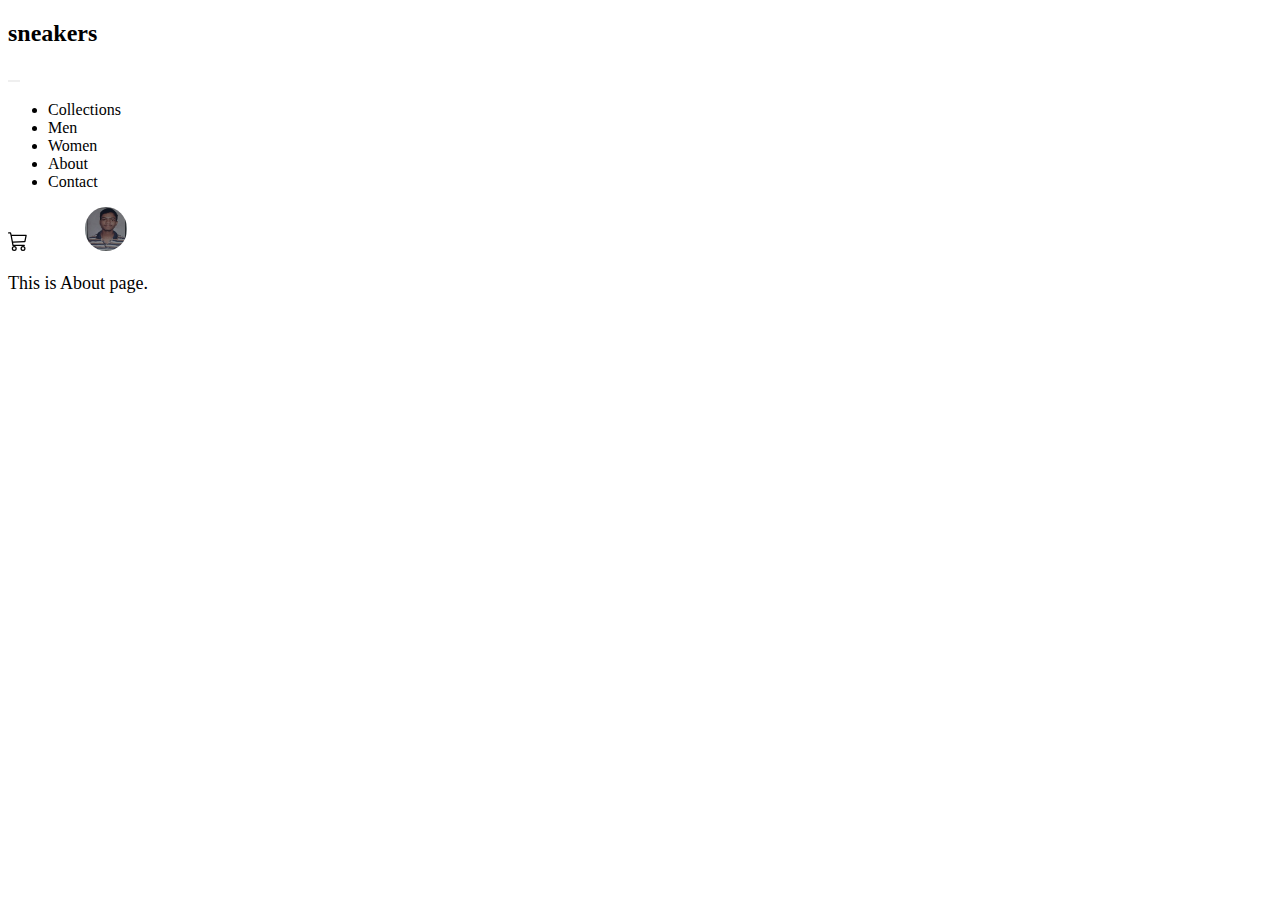
<file: about.html>
<!DOCTYPE html>
<html lang="en">

<head>
    <meta charset="UTF-8">
    <meta http-equiv="X-UA-Compatible" content="IE=edge">
    <meta name="viewport" content="width=device-width, initial-scale=1.0">

    <link rel="icon" href="fav.jpeg" />
    <link href="https://cdn.jsdelivr.net/npm/bootstrap@5.1.3/dist/css/bootstrap.min.css" rel="stylesheet"
        integrity="sha384-1BmE4kWBq78iYhFldvKuhfTAU6auU8tT94WrHftjDbrCEXSU1oBoqyl2QvZ6jIW3" crossorigin="anonymous">
    <script type="text/javascript" src="C:\Users\hp\Desktop\project\index.js"></script>
    <script type="text/javascript" src="C:\Users\hp\Desktop\project\product.js"></script>

    <link rel="stylesheet" href="style.css">
    <title>sneakers | premium shoe brand</title>

</head>

<body>
    <nav class="navbar navbar-expand-lg navbar-light bg-light">
        <div class="container-fluid">
            <a class="navbar-brand" href="#">
                <h2>sneakers</h2>
            </a>
            <button class="navbar-toggler" type="button" data-bs-toggle="collapse"
                data-bs-target="#navbarSupportedContent" aria-controls="navbarSupportedContent" aria-expanded="false"
                aria-label="Toggle navigation">
                <span class="navbar-toggler-icon"></span>
            </button>
            <div class="collapse navbar-collapse" id="navbarSupportedContent">
                <ul class="navbar-nav me-auto mb-2 mb-lg-0">

                    <li class="nav-item">
                        <a class="nav-link" href="./collections.html">Collections</a>
                    </li>
                    <li class="nav-item">
                        <a class="nav-link" href="./men.html">Men</a>
                    </li>
                    <li class="nav-item">
                        <a class="nav-link" href="./women.html">Women</a>
                    </li>
                    <li class="nav-item">
                        <a class="nav-link" href="./about.html">About</a>
                    </li>
                    <li class="nav-item">
                        <a class="nav-link" href="./contact.html">Contact</a>
                    </li>


                </ul>


                <!-- <form class="d-flex">
              <input class="form-control me-2" type="search" placeholder="Search" aria-label="Search">
              <button class="btn btn-outline-success" type="submit">Search</button>
            </form> -->

                <a href="./cart.html" onClick="cart1();">
                    <svg xmlns="http://www.w3.org/2000/svg" width="20" height="20" fill="currentColor"
                        class="bi bi-cart3" viewBox="0 0 16 16">
                        <path
                            d="M0 1.5A.5.5 0 0 1 .5 1H2a.5.5 0 0 1 .485.379L2.89 3H14.5a.5.5 0 0 1 .49.598l-1 5a.5.5 0 0 1-.465.401l-9.397.472L4.415 11H13a.5.5 0 0 1 0 1H4a.5.5 0 0 1-.491-.408L2.01 3.607 1.61 2H.5a.5.5 0 0 1-.5-.5zM3.102 4l.84 4.479 9.144-.459L13.89 4H3.102zM5 12a2 2 0 1 0 0 4 2 2 0 0 0 0-4zm7 0a2 2 0 1 0 0 4 2 2 0 0 0 0-4zm-7 1a1 1 0 1 1 0 2 1 1 0 0 1 0-2zm7 0a1 1 0 1 1 0 2 1 1 0 0 1 0-2z" />
                    </svg>

                </a>

                <a href="./user_data.html" onClick="user_data1();"> <img src="photo.jpg" alt="" class="user_data"></a>





            </div>
        </div>
    </nav>

   <p>This is About page.</p>

    <footer></footer>

    </div>
</body>


<script src="https://cdn.jsdelivr.net/npm/bootstrap@5.1.3/dist/js/bootstrap.bundle.min.js"
    integrity="sha384-ka7Sk0Gln4gmtz2MlQnikT1wXgYsOg+OMhuP+IlRH9sENBO0LRn5q+8nbTov4+1p"
    crossorigin="anonymous"></script>

</html>
</file>
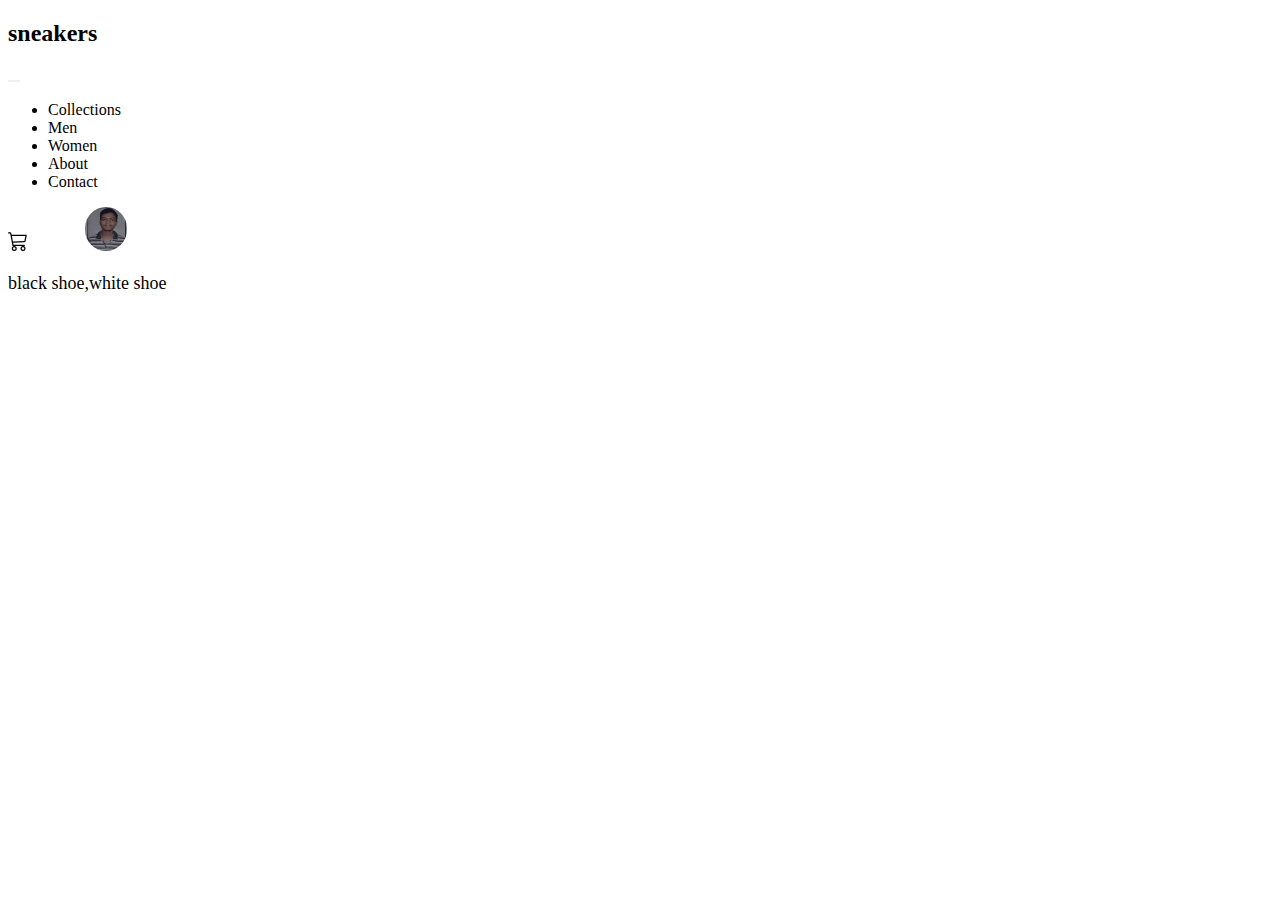
<file: cart.html>
<!DOCTYPE html>
<html lang="en">

<head>
    <meta charset="UTF-8">
    <meta http-equiv="X-UA-Compatible" content="IE=edge">
    <meta name="viewport" content="width=device-width, initial-scale=1.0">

    <link rel="icon" href="fav.jpeg" />
    <link href="https://cdn.jsdelivr.net/npm/bootstrap@5.1.3/dist/css/bootstrap.min.css" rel="stylesheet"
        integrity="sha384-1BmE4kWBq78iYhFldvKuhfTAU6auU8tT94WrHftjDbrCEXSU1oBoqyl2QvZ6jIW3" crossorigin="anonymous">
    <script type="text/javascript" src="C:\Users\hp\Desktop\project\index.js"></script>
    <script type="text/javascript" src="C:\Users\hp\Desktop\project\product.js"></script>

    <link rel="stylesheet" href="style.css">
    <title>sneakers | premium shoe brand</title>

</head>

<body>
    <nav class="navbar navbar-expand-lg navbar-light bg-light">
        <div class="container-fluid">
            <a class="navbar-brand" href="#">
                <h2>sneakers</h2>
            </a>
            <button class="navbar-toggler" type="button" data-bs-toggle="collapse"
                data-bs-target="#navbarSupportedContent" aria-controls="navbarSupportedContent" aria-expanded="false"
                aria-label="Toggle navigation">
                <span class="navbar-toggler-icon"></span>
            </button>
            <div class="collapse navbar-collapse" id="navbarSupportedContent">
                <ul class="navbar-nav me-auto mb-2 mb-lg-0">

                    <li class="nav-item">
                        <a class="nav-link" href="./collections.html">Collections</a>
                    </li>
                    <li class="nav-item">
                        <a class="nav-link" href="./men.html">Men</a>
                    </li>
                    <li class="nav-item">
                        <a class="nav-link" href="./women.html">Women</a>
                    </li>
                    <li class="nav-item">
                        <a class="nav-link" href="./about.html">About</a>
                    </li>
                    <li class="nav-item">
                        <a class="nav-link" href="./contact.html">Contact</a>
                    </li>


                </ul>


                <!-- <form class="d-flex">
              <input class="form-control me-2" type="search" placeholder="Search" aria-label="Search">
              <button class="btn btn-outline-success" type="submit">Search</button>
            </form> -->

                <a href="./cart.html" onClick="cart1();">
                    <svg xmlns="http://www.w3.org/2000/svg" width="20" height="20" fill="currentColor"
                        class="bi bi-cart3" viewBox="0 0 16 16">
                        <path
                            d="M0 1.5A.5.5 0 0 1 .5 1H2a.5.5 0 0 1 .485.379L2.89 3H14.5a.5.5 0 0 1 .49.598l-1 5a.5.5 0 0 1-.465.401l-9.397.472L4.415 11H13a.5.5 0 0 1 0 1H4a.5.5 0 0 1-.491-.408L2.01 3.607 1.61 2H.5a.5.5 0 0 1-.5-.5zM3.102 4l.84 4.479 9.144-.459L13.89 4H3.102zM5 12a2 2 0 1 0 0 4 2 2 0 0 0 0-4zm7 0a2 2 0 1 0 0 4 2 2 0 0 0 0-4zm-7 1a1 1 0 1 1 0 2 1 1 0 0 1 0-2zm7 0a1 1 0 1 1 0 2 1 1 0 0 1 0-2z" />
                    </svg>

                </a>

                <a href="./user_data.html" onClick="user_data1();"> <img src="photo.jpg" alt="" class="user_data"></a>





            </div>
        </div>
    </nav>

    <div class="products_in_cart">
        <p id="products_in_cart">

        </p>
    </div>

    <footer></footer>

    </div>
</body>

<script>

    let incart = [
        "black shoe",
        "white shoe"
    ];
    document.getElementById("products_in_cart").innerHTML = incart;
</script>

<script src="https://cdn.jsdelivr.net/npm/bootstrap@5.1.3/dist/js/bootstrap.bundle.min.js"
    integrity="sha384-ka7Sk0Gln4gmtz2MlQnikT1wXgYsOg+OMhuP+IlRH9sENBO0LRn5q+8nbTov4+1p"
    crossorigin="anonymous"></script>

</html>
</file>
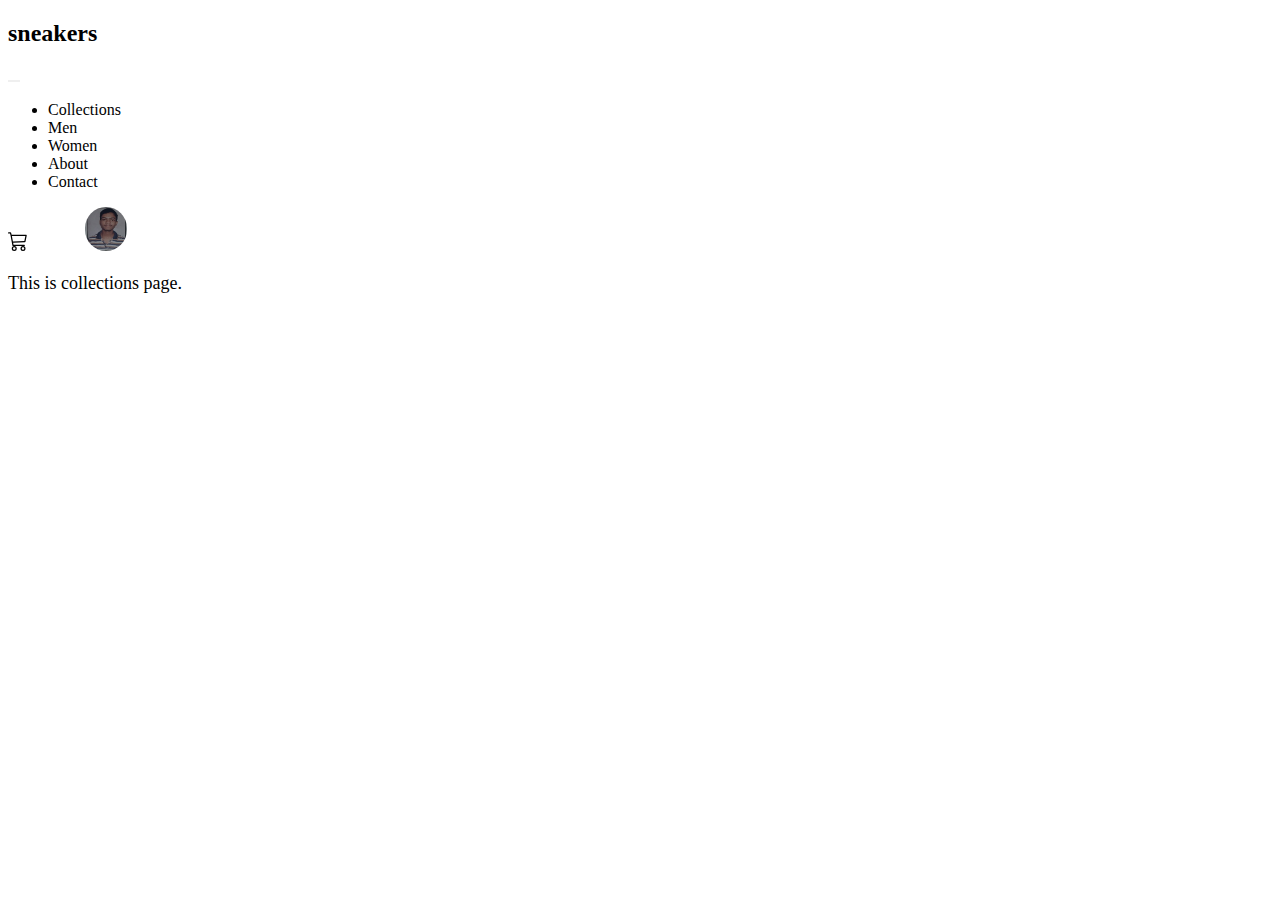
<file: collections.html>
<!DOCTYPE html>
<html lang="en">

<head>
    <meta charset="UTF-8">
    <meta http-equiv="X-UA-Compatible" content="IE=edge">
    <meta name="viewport" content="width=device-width, initial-scale=1.0">

    <link rel="icon" href="fav.jpeg" />
    <link href="https://cdn.jsdelivr.net/npm/bootstrap@5.1.3/dist/css/bootstrap.min.css" rel="stylesheet"
        integrity="sha384-1BmE4kWBq78iYhFldvKuhfTAU6auU8tT94WrHftjDbrCEXSU1oBoqyl2QvZ6jIW3" crossorigin="anonymous">
    <script type="text/javascript" src="C:\Users\hp\Desktop\project\index.js"></script>
    <script type="text/javascript" src="C:\Users\hp\Desktop\project\product.js"></script>

    <link rel="stylesheet" href="style.css">
    <title>sneakers | premium shoe brand</title>

</head>

<body>
    <nav class="navbar navbar-expand-lg navbar-light bg-light">
        <div class="container-fluid">
            <a class="navbar-brand" href="#">
                <h2>sneakers</h2>
            </a>
            <button class="navbar-toggler" type="button" data-bs-toggle="collapse"
                data-bs-target="#navbarSupportedContent" aria-controls="navbarSupportedContent" aria-expanded="false"
                aria-label="Toggle navigation">
                <span class="navbar-toggler-icon"></span>
            </button>
            <div class="collapse navbar-collapse" id="navbarSupportedContent">
                <ul class="navbar-nav me-auto mb-2 mb-lg-0">

                    <li class="nav-item">
                        <a class="nav-link" href="./collections.html">Collections</a>
                    </li>
                    <li class="nav-item">
                        <a class="nav-link" href="./men.html">Men</a>
                    </li>
                    <li class="nav-item">
                        <a class="nav-link" href="./women.html">Women</a>
                    </li>
                    <li class="nav-item">
                        <a class="nav-link" href="./about.html">About</a>
                    </li>
                    <li class="nav-item">
                        <a class="nav-link" href="./contact.html">Contact</a>
                    </li>


                </ul>


                <!-- <form class="d-flex">
              <input class="form-control me-2" type="search" placeholder="Search" aria-label="Search">
              <button class="btn btn-outline-success" type="submit">Search</button>
            </form> -->

                <a href="./cart.html" onClick="cart1();">
                    <svg xmlns="http://www.w3.org/2000/svg" width="20" height="20" fill="currentColor"
                        class="bi bi-cart3" viewBox="0 0 16 16">
                        <path
                            d="M0 1.5A.5.5 0 0 1 .5 1H2a.5.5 0 0 1 .485.379L2.89 3H14.5a.5.5 0 0 1 .49.598l-1 5a.5.5 0 0 1-.465.401l-9.397.472L4.415 11H13a.5.5 0 0 1 0 1H4a.5.5 0 0 1-.491-.408L2.01 3.607 1.61 2H.5a.5.5 0 0 1-.5-.5zM3.102 4l.84 4.479 9.144-.459L13.89 4H3.102zM5 12a2 2 0 1 0 0 4 2 2 0 0 0 0-4zm7 0a2 2 0 1 0 0 4 2 2 0 0 0 0-4zm-7 1a1 1 0 1 1 0 2 1 1 0 0 1 0-2zm7 0a1 1 0 1 1 0 2 1 1 0 0 1 0-2z" />
                    </svg>

                </a>

                <a href="./user_data.html" onClick="user_data1();"> <img src="photo.jpg" alt="" class="user_data"></a>





            </div>
        </div>
    </nav>

   <p>This is collections page.</p>

    <footer></footer>

    </div>
</body>


<script src="https://cdn.jsdelivr.net/npm/bootstrap@5.1.3/dist/js/bootstrap.bundle.min.js"
    integrity="sha384-ka7Sk0Gln4gmtz2MlQnikT1wXgYsOg+OMhuP+IlRH9sENBO0LRn5q+8nbTov4+1p"
    crossorigin="anonymous"></script>

</html>
</file>
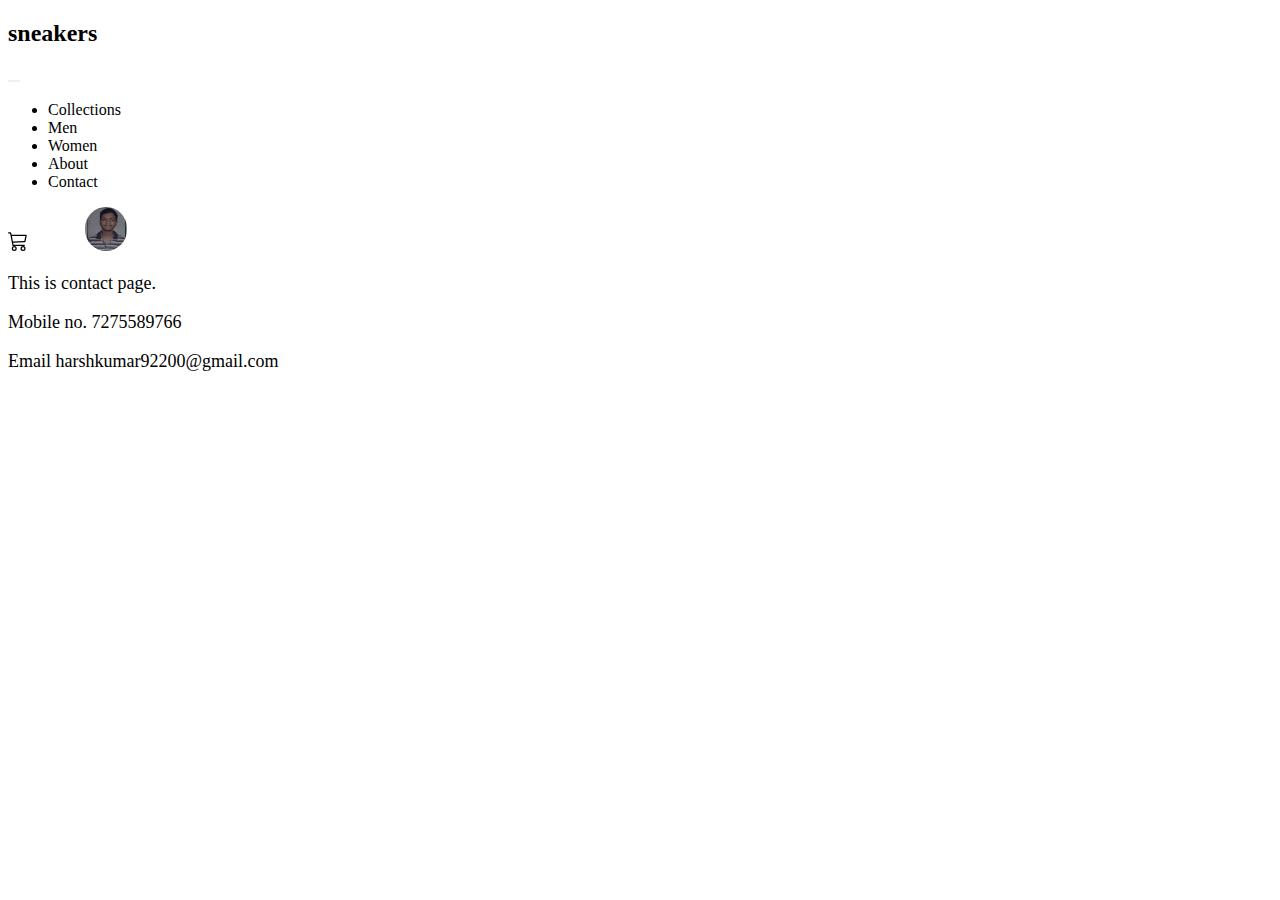
<file: contact.html>
<!DOCTYPE html>
<html lang="en">

<head>
    <meta charset="UTF-8">
    <meta http-equiv="X-UA-Compatible" content="IE=edge">
    <meta name="viewport" content="width=device-width, initial-scale=1.0">

    <link rel="icon" href="fav.jpeg" />
    <link href="https://cdn.jsdelivr.net/npm/bootstrap@5.1.3/dist/css/bootstrap.min.css" rel="stylesheet"
        integrity="sha384-1BmE4kWBq78iYhFldvKuhfTAU6auU8tT94WrHftjDbrCEXSU1oBoqyl2QvZ6jIW3" crossorigin="anonymous">
    <script type="text/javascript" src="C:\Users\hp\Desktop\project\index.js"></script>
    <script type="text/javascript" src="C:\Users\hp\Desktop\project\product.js"></script>

    <link rel="stylesheet" href="style.css">
    <title>sneakers | premium shoe brand</title>

</head>

<body>
    <nav class="navbar navbar-expand-lg navbar-light bg-light">
        <div class="container-fluid">
            <a class="navbar-brand" href="#">
                <h2>sneakers</h2>
            </a>
            <button class="navbar-toggler" type="button" data-bs-toggle="collapse"
                data-bs-target="#navbarSupportedContent" aria-controls="navbarSupportedContent" aria-expanded="false"
                aria-label="Toggle navigation">
                <span class="navbar-toggler-icon"></span>
            </button>
            <div class="collapse navbar-collapse" id="navbarSupportedContent">
                <ul class="navbar-nav me-auto mb-2 mb-lg-0">

                    <li class="nav-item">
                        <a class="nav-link" href="./collections.html">Collections</a>
                    </li>
                    <li class="nav-item">
                        <a class="nav-link" href="./men.html">Men</a>
                    </li>
                    <li class="nav-item">
                        <a class="nav-link" href="./women.html">Women</a>
                    </li>
                    <li class="nav-item">
                        <a class="nav-link" href="./about.html">About</a>
                    </li>
                    <li class="nav-item">
                        <a class="nav-link" href="./contact.html">Contact</a>
                    </li>


                </ul>


                <!-- <form class="d-flex">
              <input class="form-control me-2" type="search" placeholder="Search" aria-label="Search">
              <button class="btn btn-outline-success" type="submit">Search</button>
            </form> -->

                <a href="./cart.html" onClick="cart1();">
                    <svg xmlns="http://www.w3.org/2000/svg" width="20" height="20" fill="currentColor"
                        class="bi bi-cart3" viewBox="0 0 16 16">
                        <path
                            d="M0 1.5A.5.5 0 0 1 .5 1H2a.5.5 0 0 1 .485.379L2.89 3H14.5a.5.5 0 0 1 .49.598l-1 5a.5.5 0 0 1-.465.401l-9.397.472L4.415 11H13a.5.5 0 0 1 0 1H4a.5.5 0 0 1-.491-.408L2.01 3.607 1.61 2H.5a.5.5 0 0 1-.5-.5zM3.102 4l.84 4.479 9.144-.459L13.89 4H3.102zM5 12a2 2 0 1 0 0 4 2 2 0 0 0 0-4zm7 0a2 2 0 1 0 0 4 2 2 0 0 0 0-4zm-7 1a1 1 0 1 1 0 2 1 1 0 0 1 0-2zm7 0a1 1 0 1 1 0 2 1 1 0 0 1 0-2z" />
                    </svg>

                </a>

                <a href="./user_data.html" onClick="user_data1();"> <img src="photo.jpg" alt="" class="user_data"></a>





            </div>
        </div>
    </nav>

   <p>This is contact page.</p>
   <p>Mobile no. 7275589766</p>
   <p>Email harshkumar92200@gmail.com</p>


    <footer></footer>

    </div>
</body>


<script src="https://cdn.jsdelivr.net/npm/bootstrap@5.1.3/dist/js/bootstrap.bundle.min.js"
    integrity="sha384-ka7Sk0Gln4gmtz2MlQnikT1wXgYsOg+OMhuP+IlRH9sENBO0LRn5q+8nbTov4+1p"
    crossorigin="anonymous"></script>

</html>
</file>
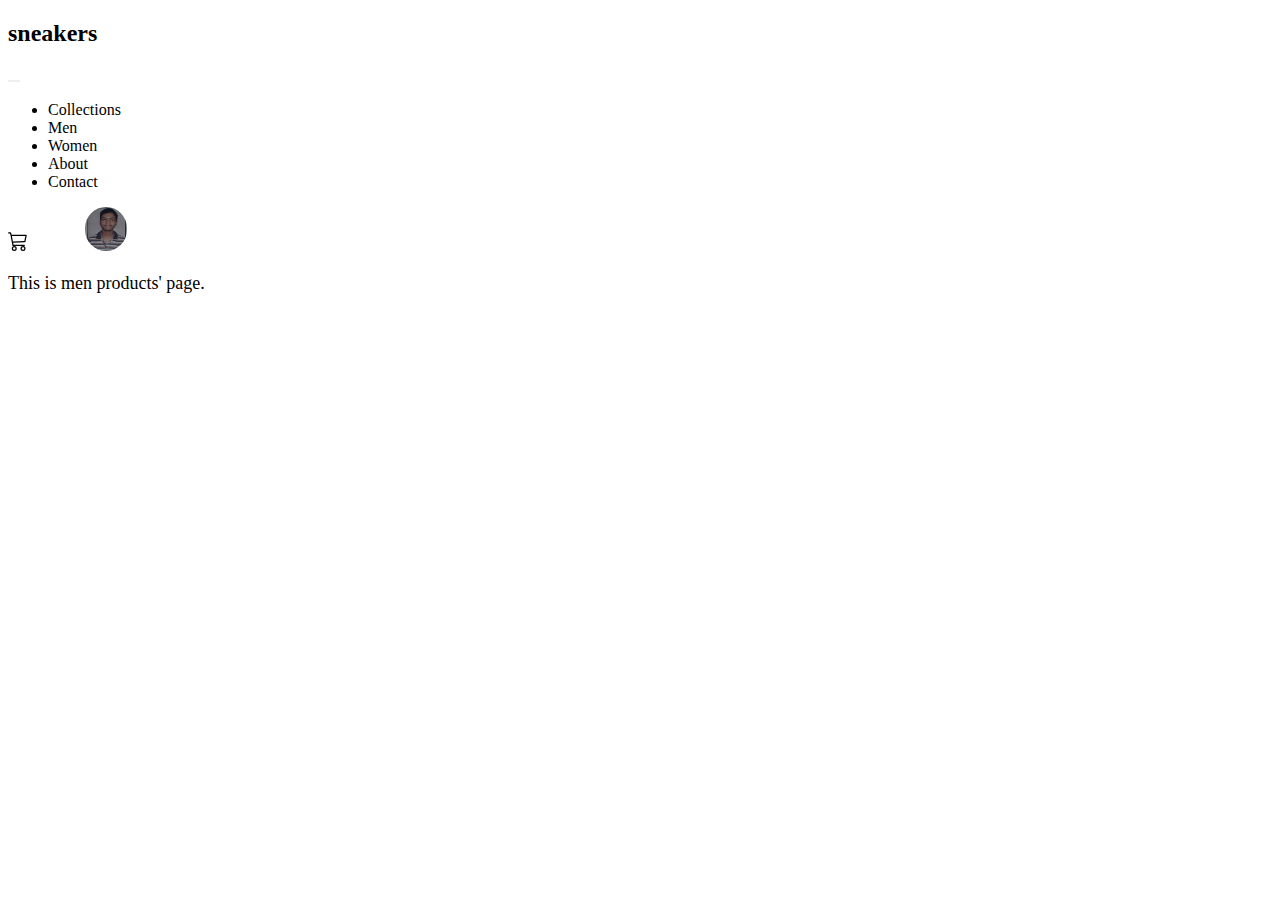
<file: men.html>
<!DOCTYPE html>
<html lang="en">

<head>
    <meta charset="UTF-8">
    <meta http-equiv="X-UA-Compatible" content="IE=edge">
    <meta name="viewport" content="width=device-width, initial-scale=1.0">

    <link rel="icon" href="fav.jpeg" />
    <link href="https://cdn.jsdelivr.net/npm/bootstrap@5.1.3/dist/css/bootstrap.min.css" rel="stylesheet"
        integrity="sha384-1BmE4kWBq78iYhFldvKuhfTAU6auU8tT94WrHftjDbrCEXSU1oBoqyl2QvZ6jIW3" crossorigin="anonymous">
    <script type="text/javascript" src="C:\Users\hp\Desktop\project\index.js"></script>
    <script type="text/javascript" src="C:\Users\hp\Desktop\project\product.js"></script>

    <link rel="stylesheet" href="style.css">
    <title>sneakers | premium shoe brand</title>
</head>

<body>
    <nav class="navbar navbar-expand-lg navbar-light bg-light">
        <div class="container-fluid">
            <a class="navbar-brand" href="#">
                <h2>sneakers</h2>
            </a>
            <button class="navbar-toggler" type="button" data-bs-toggle="collapse"
                data-bs-target="#navbarSupportedContent" aria-controls="navbarSupportedContent" aria-expanded="false"
                aria-label="Toggle navigation">
                <span class="navbar-toggler-icon"></span>
            </button>
            <div class="collapse navbar-collapse" id="navbarSupportedContent">
                <ul class="navbar-nav me-auto mb-2 mb-lg-0">

                    <li class="nav-item">
                        <a class="nav-link" href="./collections.html">Collections</a>
                    </li>
                    <li class="nav-item">
                        <a class="nav-link" href="./men.html">Men</a>
                    </li>
                    <li class="nav-item">
                        <a class="nav-link" href="./women.html">Women</a>
                    </li>
                    <li class="nav-item">
                        <a class="nav-link" href="./about.html">About</a>
                    </li>
                    <li class="nav-item">
                        <a class="nav-link" href="./contact.html">Contact</a>
                    </li>


                </ul>


                <!-- <form class="d-flex">
              <input class="form-control me-2" type="search" placeholder="Search" aria-label="Search">
              <button class="btn btn-outline-success" type="submit">Search</button>
            </form> -->

                <a href="./cart.html" onClick="cart1();">
                    <svg xmlns="http://www.w3.org/2000/svg" width="20" height="20" fill="currentColor"
                        class="bi bi-cart3" viewBox="0 0 16 16">
                        <path
                            d="M0 1.5A.5.5 0 0 1 .5 1H2a.5.5 0 0 1 .485.379L2.89 3H14.5a.5.5 0 0 1 .49.598l-1 5a.5.5 0 0 1-.465.401l-9.397.472L4.415 11H13a.5.5 0 0 1 0 1H4a.5.5 0 0 1-.491-.408L2.01 3.607 1.61 2H.5a.5.5 0 0 1-.5-.5zM3.102 4l.84 4.479 9.144-.459L13.89 4H3.102zM5 12a2 2 0 1 0 0 4 2 2 0 0 0 0-4zm7 0a2 2 0 1 0 0 4 2 2 0 0 0 0-4zm-7 1a1 1 0 1 1 0 2 1 1 0 0 1 0-2zm7 0a1 1 0 1 1 0 2 1 1 0 0 1 0-2z" />
                    </svg>

                </a>

                <a href="./user_data.html" onClick="user_data1();"> <img src="photo.jpg" alt="" class="user_data"></a>





            </div>
        </div>
    </nav>

   <p>This is men products' page.</p>

    <footer></footer>

    </div>
</body>


<script src="https://cdn.jsdelivr.net/npm/bootstrap@5.1.3/dist/js/bootstrap.bundle.min.js"
    integrity="sha384-ka7Sk0Gln4gmtz2MlQnikT1wXgYsOg+OMhuP+IlRH9sENBO0LRn5q+8nbTov4+1p"
    crossorigin="anonymous"></script>

</html>
</file>
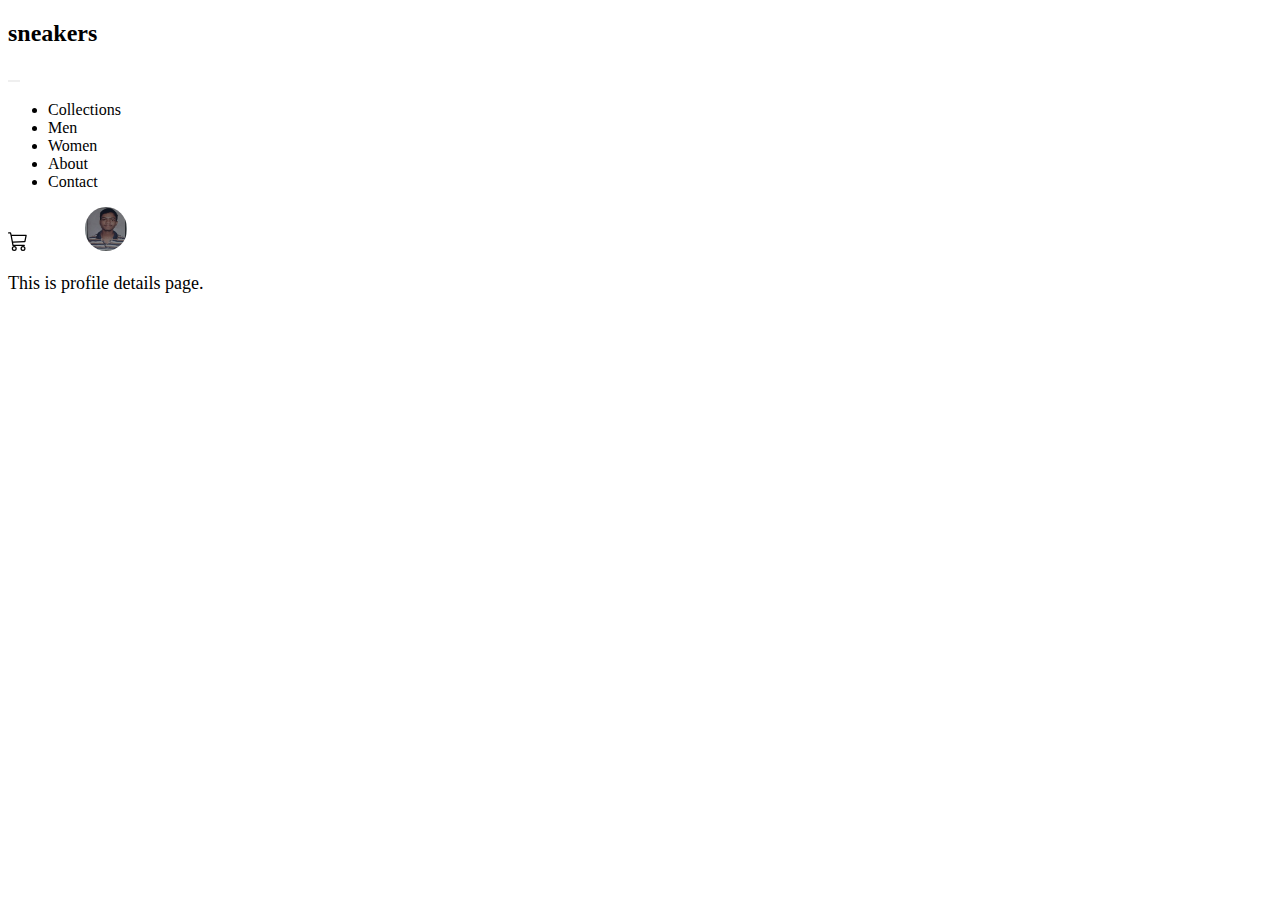
<file: user_data.html>
<!DOCTYPE html>
<html lang="en">

<head>
    <meta charset="UTF-8">
    <meta http-equiv="X-UA-Compatible" content="IE=edge">
    <meta name="viewport" content="width=device-width, initial-scale=1.0">

    <link rel="icon" href="fav.jpeg" />
    <link href="https://cdn.jsdelivr.net/npm/bootstrap@5.1.3/dist/css/bootstrap.min.css" rel="stylesheet"
        integrity="sha384-1BmE4kWBq78iYhFldvKuhfTAU6auU8tT94WrHftjDbrCEXSU1oBoqyl2QvZ6jIW3" crossorigin="anonymous">
    <script type="text/javascript" src="C:\Users\hp\Desktop\project\index.js"></script>
    <script type="text/javascript" src="C:\Users\hp\Desktop\project\product.js"></script>

    <link rel="stylesheet" href="style.css">
    <title>sneakers | premium shoe brand</title>

</head>

<body>
    <nav class="navbar navbar-expand-lg navbar-light bg-light">
        <div class="container-fluid">
            <a class="navbar-brand" href="#">
                <h2>sneakers</h2>
            </a>
            <button class="navbar-toggler" type="button" data-bs-toggle="collapse"
                data-bs-target="#navbarSupportedContent" aria-controls="navbarSupportedContent" aria-expanded="false"
                aria-label="Toggle navigation">
                <span class="navbar-toggler-icon"></span>
            </button>
            <div class="collapse navbar-collapse" id="navbarSupportedContent">
                <ul class="navbar-nav me-auto mb-2 mb-lg-0">

                    <li class="nav-item">
                        <a class="nav-link" href="./collections.html">Collections</a>
                    </li>
                    <li class="nav-item">
                        <a class="nav-link" href="./men.html">Men</a>
                    </li>
                    <li class="nav-item">
                        <a class="nav-link" href="./women.html">Women</a>
                    </li>
                    <li class="nav-item">
                        <a class="nav-link" href="./about.html">About</a>
                    </li>
                    <li class="nav-item">
                        <a class="nav-link" href="./contact.html">Contact</a>
                    </li>


                </ul>


                <!-- <form class="d-flex">
              <input class="form-control me-2" type="search" placeholder="Search" aria-label="Search">
              <button class="btn btn-outline-success" type="submit">Search</button>
            </form> -->

                <a href="./cart.html" onClick="cart1();">
                    <svg xmlns="http://www.w3.org/2000/svg" width="20" height="20" fill="currentColor"
                        class="bi bi-cart3" viewBox="0 0 16 16">
                        <path
                            d="M0 1.5A.5.5 0 0 1 .5 1H2a.5.5 0 0 1 .485.379L2.89 3H14.5a.5.5 0 0 1 .49.598l-1 5a.5.5 0 0 1-.465.401l-9.397.472L4.415 11H13a.5.5 0 0 1 0 1H4a.5.5 0 0 1-.491-.408L2.01 3.607 1.61 2H.5a.5.5 0 0 1-.5-.5zM3.102 4l.84 4.479 9.144-.459L13.89 4H3.102zM5 12a2 2 0 1 0 0 4 2 2 0 0 0 0-4zm7 0a2 2 0 1 0 0 4 2 2 0 0 0 0-4zm-7 1a1 1 0 1 1 0 2 1 1 0 0 1 0-2zm7 0a1 1 0 1 1 0 2 1 1 0 0 1 0-2z" />
                    </svg>

                </a>

                <a href="./user_data.html" onClick="user_data1();"> <img src="photo.jpg" alt="" class="user_data"></a>





            </div>
        </div>
    </nav>

   <p>This is profile details page.</p>

    <footer></footer>

    </div>
</body>


<script src="https://cdn.jsdelivr.net/npm/bootstrap@5.1.3/dist/js/bootstrap.bundle.min.js"
    integrity="sha384-ka7Sk0Gln4gmtz2MlQnikT1wXgYsOg+OMhuP+IlRH9sENBO0LRn5q+8nbTov4+1p"
    crossorigin="anonymous"></script>

</html>
</file>
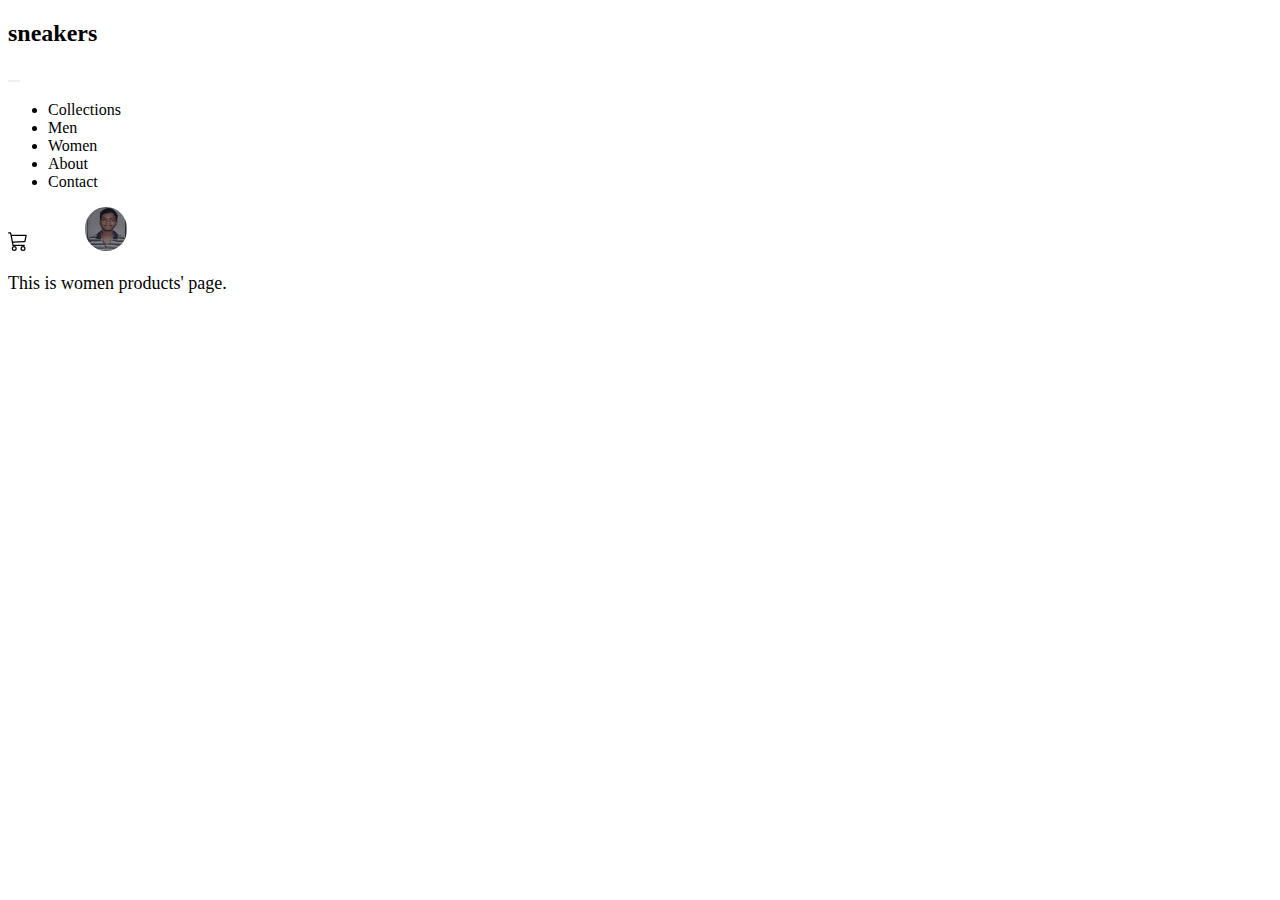
<file: women.html>
<!DOCTYPE html>
<html lang="en">

<head>
    <meta charset="UTF-8">
    <meta http-equiv="X-UA-Compatible" content="IE=edge">
    <meta name="viewport" content="width=device-width, initial-scale=1.0">

    <link rel="icon" href="fav.jpeg" />
    <link href="https://cdn.jsdelivr.net/npm/bootstrap@5.1.3/dist/css/bootstrap.min.css" rel="stylesheet"
        integrity="sha384-1BmE4kWBq78iYhFldvKuhfTAU6auU8tT94WrHftjDbrCEXSU1oBoqyl2QvZ6jIW3" crossorigin="anonymous">
    <script type="text/javascript" src="C:\Users\hp\Desktop\project\index.js"></script>
    <script type="text/javascript" src="C:\Users\hp\Desktop\project\product.js"></script>

    <link rel="stylesheet" href="style.css">
    <title>sneakers | premium shoe brand</title>

</head>

<body>
    <nav class="navbar navbar-expand-lg navbar-light bg-light">
        <div class="container-fluid">
            <a class="navbar-brand" href="#">
                <h2>sneakers</h2>
            </a>
            <button class="navbar-toggler" type="button" data-bs-toggle="collapse"
                data-bs-target="#navbarSupportedContent" aria-controls="navbarSupportedContent" aria-expanded="false"
                aria-label="Toggle navigation">
                <span class="navbar-toggler-icon"></span>
            </button>
            <div class="collapse navbar-collapse" id="navbarSupportedContent">
                <ul class="navbar-nav me-auto mb-2 mb-lg-0">

                    <li class="nav-item">
                        <a class="nav-link" href="./collections.html">Collections</a>
                    </li>
                    <li class="nav-item">
                        <a class="nav-link" href="./men.html">Men</a>
                    </li>
                    <li class="nav-item">
                        <a class="nav-link" href="./women.html">Women</a>
                    </li>
                    <li class="nav-item">
                        <a class="nav-link" href="./about.html">About</a>
                    </li>
                    <li class="nav-item">
                        <a class="nav-link" href="./contact.html">Contact</a>
                    </li>


                </ul>


                <!-- <form class="d-flex">
              <input class="form-control me-2" type="search" placeholder="Search" aria-label="Search">
              <button class="btn btn-outline-success" type="submit">Search</button>
            </form> -->

                <a href="./cart.html" onClick="cart1();">
                    <svg xmlns="http://www.w3.org/2000/svg" width="20" height="20" fill="currentColor"
                        class="bi bi-cart3" viewBox="0 0 16 16">
                        <path
                            d="M0 1.5A.5.5 0 0 1 .5 1H2a.5.5 0 0 1 .485.379L2.89 3H14.5a.5.5 0 0 1 .49.598l-1 5a.5.5 0 0 1-.465.401l-9.397.472L4.415 11H13a.5.5 0 0 1 0 1H4a.5.5 0 0 1-.491-.408L2.01 3.607 1.61 2H.5a.5.5 0 0 1-.5-.5zM3.102 4l.84 4.479 9.144-.459L13.89 4H3.102zM5 12a2 2 0 1 0 0 4 2 2 0 0 0 0-4zm7 0a2 2 0 1 0 0 4 2 2 0 0 0 0-4zm-7 1a1 1 0 1 1 0 2 1 1 0 0 1 0-2zm7 0a1 1 0 1 1 0 2 1 1 0 0 1 0-2z" />
                    </svg>

                </a>

                <a href="./user_data.html" onClick="user_data1();"> <img src="photo.jpg" alt="" class="user_data"></a>





            </div>
        </div>
    </nav>

   <p>This is women products' page.</p>

    <footer></footer>

    </div>
</body>


<script src="https://cdn.jsdelivr.net/npm/bootstrap@5.1.3/dist/js/bootstrap.bundle.min.js"
    integrity="sha384-ka7Sk0Gln4gmtz2MlQnikT1wXgYsOg+OMhuP+IlRH9sENBO0LRn5q+8nbTov4+1p"
    crossorigin="anonymous"></script>

</html>
</file>
<file: style.css>
.container {
    display: grid;
    grid-gap: 1rem;
    grid-template-areas:
        "navbar navbar navbar navbar "
        "section section aside aside"
        "footer footer footer footer";
}

.item {
    border-radius: 10px;
    background-color: aliceblue;
    padding: 24px;
}

#navbar {
    grid-area: navbar;
}

#section {
    grid-area: section;
}

#aside {
    grid-area: aside;
}

footer {
    /* background-color: aquamarine; */
    grid-area: footer;
}


.main {
    width: 100%;
    border-radius: 20px;
}

.sub {
    width: 100%;

}

.sub img {
    width: 21%;
    padding: 40px 0px 0px 0px;
    margin: 4px;
    border-radius: 10px;
}

span {
    color: orange;
}

.discount {
    text-align: center;
    background-color: rgb(232, 226, 216);
    font-size: 20px;
    border-radius: 4px;
    padding: 0px 8px 2px 8px;
    margin: 16px;
}

.price {
    color: black;
    font-size: 3rem;
    font-weight: bold;
    display: flex;
    align-items: center;
}

.product_heading {
    font-size: 3rem;
    font-weight: bold;
}

p {
    font-size: 18px;
}

.product_quantity {
    display: flex;
    align-items: center;
    width: 22%;
    background-color: rgb(230, 228, 228);
    border-radius: 4px;
    margin: 0px 22px 0px 0px;
    font-size: 40px;
}



.product_quantity svg {
    color: orange;
    width: 26px;
}


.product_quantity button {
    color: orange;
    background-color: rgb(230, 228, 228);
    font-size: 32px;
    font-weight: bold;
    /* margin: 4px; */
    padding: 0px 20px 0px 17px;
}

button {
    border: none;
}

.add_to_cart {
    width: 75%;
    background-color: orange;
    border-radius: 4px;
}

.buttons {
    display: flex;
}

a {
    color: black;
    text-decoration: none;
}

.user_data {
    width: 42px;
    height: 44px;
    margin: 0px 116px 0px 53px;
    border-radius: 200px;
}

#product_quantity{
    font-size: 20px;
    font-weight: bold;
    margin: 0;
}
</file>
